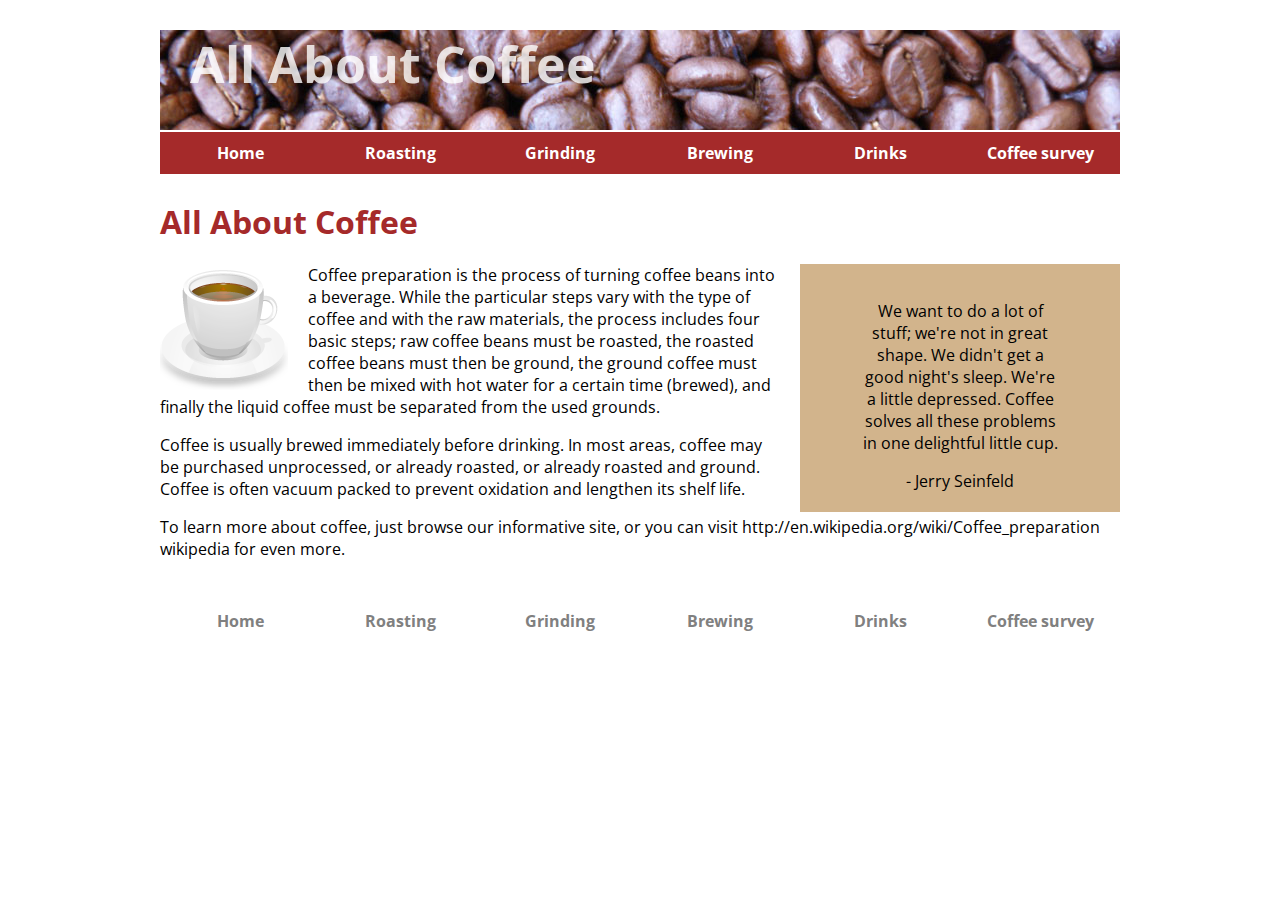
<file: index.html>
<!doctype html>
<html>
<head>
<meta charset="utf-8">
<title>All about coffee</title>
<link href='http://fonts.googleapis.com/css?family=Open+Sans' rel='stylesheet' type='text/css'>
<link href="style.css" rel="stylesheet" type="text/css"/>
</head>
<body>
<header>
<h1>All About Coffee</h1>
<nav>
<ul>
<li><a href="index.html">Home</a></li>
<li><a href="roasting.html">Roasting</a></li>
<li><a href="grinding.html">Grinding</a></li>
<li><a href="brewing.html">Brewing</a></li>
<li><a href="drinks.html">Drinks</a></li>
<li><a href="survey.html">Coffee survey</a></li>
</ul>
</nav>
</header>
<h1>All About Coffee</h1>
<aside>
<blockquote>We want to do a lot of stuff; we're not in great shape. We didn't get a good night's sleep. We're a little depressed. Coffee solves all these problems in one delightful little cup.</blockquote>
- Jerry Seinfeld
</aside>
<section>
<img class="photo-left" src="images/coffee-cup.png" alt="cup of coffe" width="128" high="128"/>
<p>Coffee preparation is the process of turning coffee beans into a beverage. While the particular steps vary with the type of coffee and with the raw materials, the process includes four basic steps; raw coffee beans must be roasted, the roasted coffee beans must then be ground, the ground coffee must then be mixed with hot water for a certain time (brewed), and finally the liquid coffee must be separated from the used grounds.</p>

<p>Coffee is usually brewed immediately before drinking. In most areas, coffee may be purchased unprocessed, or already roasted, or already roasted and ground. Coffee is often vacuum packed to prevent oxidation and lengthen its shelf life.</p>

<p>To learn more about coffee, just browse our informative site, or you can visit 
http://en.wikipedia.org/wiki/Coffee_preparation wikipedia for even more.</p>
</section>
<footer>
<nav>
<ul>
<li><a href="index.html">Home</a></li>
<li><a href="roasting.html">Roasting</a></li>
<li><a href="grinding.html">Grinding</a></li>
<li><a href="brewing.html">Brewing</a></li>
<li><a href="drinks.html">Drinks</a></li>
<li><a href="survey.html">Coffee survey</a></li>
</ul>
</nav>
</footer>
</body>
</html
</file>
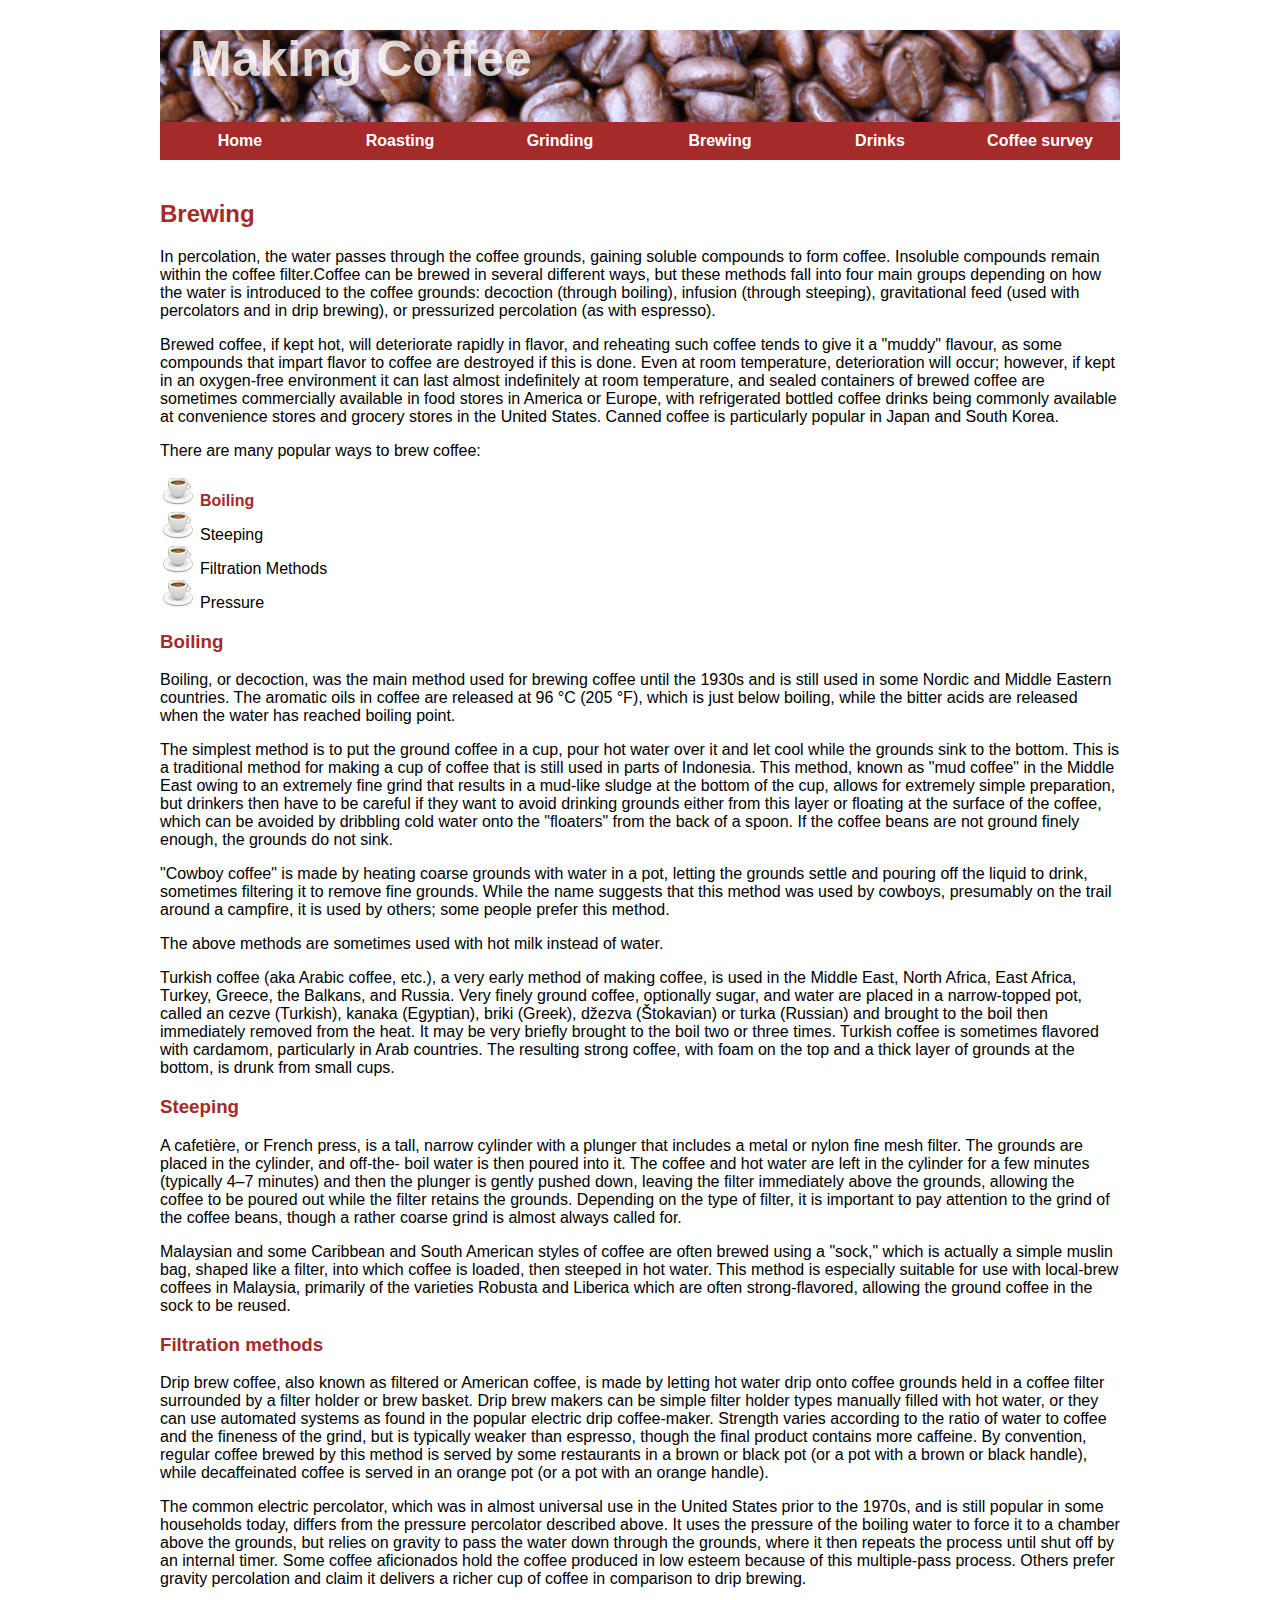
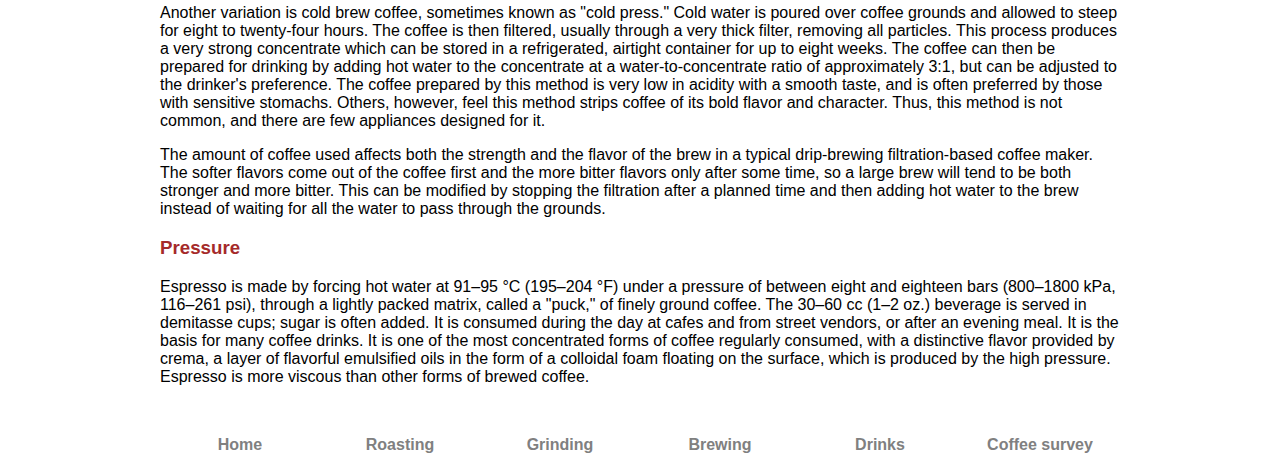
<file: brewing.html>
<!doctype html>
<html>
<head>
<meta charset="utf-8">
<title>Coffee Brewing</title>
<link href="https://fonts.googleapis.com/css2?family=Baloo+Bhaina+2&display=swap" rel="stylesheet" type="text/css">
<link href="style.css" rel="stylesheet" type="text/css"/>

</head>

<body>
<header>
<h1>Making Coffee</h1>
<nav>
<ul>
<li><a href="index.html">Home</a></li>
<li><a href="roasting.html">Roasting</a></li>
<li><a href="grinding.html">Grinding</a></li>
<li><a href="brewing.html">Brewing</a></li>
<li><a href="drinks.html">Drinks</a></li>
<li><a href="survey.html">Coffee survey</a></li>
</ul>
</nav>
</header>


<h2>Brewing</h2>

<p>In percolation, the water passes through the coffee grounds, gaining soluble compounds to form coffee. Insoluble compounds remain within the coffee filter.Coffee can be brewed in several different ways, but these methods fall into four main groups depending on how the water is introduced to the coffee grounds: decoction (through boiling), infusion (through steeping), gravitational feed (used with percolators and in drip brewing), or pressurized percolation (as with espresso).</p>

<p>Brewed coffee, if kept hot, will deteriorate rapidly in flavor, and reheating such coffee tends to give it a "muddy" flavour, as some compounds that impart flavor to coffee are destroyed if this is done. Even at room temperature, deterioration will occur; however, if kept in an oxygen-free environment it can last almost indefinitely at room temperature, and sealed containers of brewed coffee are sometimes commercially available in food stores in America or Europe, with refrigerated bottled coffee drinks being commonly available at convenience stores and grocery stores in the United States. Canned coffee is particularly popular in Japan and South Korea.</p>

<p>There are many popular ways to brew coffee:
<ul>
<li><a href="#boiling">Boiling</a></li>
<li>Steeping</li>
<li>Filtration Methods</li>
<li>Pressure</li>
</ul>
</p>
<h3 id="boiling">Boiling</h3>
<section>
<p>Boiling, or decoction, was the main method used for brewing coffee until the 1930s and is still used in some Nordic and Middle Eastern countries. The aromatic oils in coffee are released at 96 °C (205 °F), which is just below boiling, while the bitter acids are released when the water has reached boiling point.</p>

<p>The simplest method is to put the ground coffee in a cup, pour hot water over it and let cool while the grounds sink to the bottom. This is a traditional method for making a cup of coffee that is still used in parts of Indonesia. This method, known as "mud coffee" in the Middle East owing to an extremely fine grind that results in a mud-like sludge at the bottom of the cup, allows for extremely simple preparation, but drinkers then have to be careful if they want to avoid drinking grounds either from this layer or floating at the surface of the coffee, which can be avoided by dribbling cold water onto the "floaters" from the back of a spoon. If the coffee beans are not ground finely enough, the grounds do not sink.</p>

<p>"Cowboy coffee" is made by heating coarse grounds with water in a pot, letting the grounds settle and pouring off the liquid to drink, sometimes filtering it to remove fine grounds. While the name suggests that this method was used by cowboys, presumably on the trail around a campfire, it is used by others; some people prefer this method.</p>

<p>The above methods are sometimes used with hot milk instead of water.

<p>Turkish coffee (aka Arabic coffee, etc.), a very early method of making coffee, is used in the Middle East, North Africa, East Africa, Turkey, Greece, the Balkans, and Russia. Very finely ground coffee, optionally sugar, and water are placed in a narrow-topped pot, called an cezve (Turkish), kanaka (Egyptian), briki (Greek), džezva (Štokavian) or turka (Russian) and brought to the boil then immediately removed from the heat. It may be very briefly brought to the boil two or three times. Turkish coffee is sometimes flavored with cardamom, particularly in Arab countries. The resulting strong coffee, with foam on the top and a thick layer of grounds at the bottom, is drunk from small cups.</p>
</section>
<h3>Steeping</h3>
<section>
<p>A cafetière, or French press, is a tall, narrow cylinder with a plunger that includes a metal or nylon fine mesh filter. The grounds are placed in the cylinder, and off-the- boil water is then poured into it. The coffee and hot water are left in the cylinder for a few minutes (typically 4–7 minutes) and then the plunger is gently pushed down, leaving the filter immediately above the grounds, allowing the coffee to be poured out while the filter retains the grounds. Depending on the type of filter, it is important to pay attention to the grind of the coffee beans, though a rather coarse grind is almost always called for.</p>

<p>Malaysian and some Caribbean and South American styles of coffee are often brewed using a "sock," which is actually a simple muslin bag, shaped like a filter, into which coffee is loaded, then steeped in hot water. This method is especially suitable for use with local-brew coffees in Malaysia, primarily of the varieties Robusta and Liberica which are often strong-flavored, allowing the ground coffee in the sock to be reused.</p>
</section>
<h3>Filtration methods</h3>
<section>
<p>Drip brew coffee, also known as filtered or American coffee, is made by letting hot water drip onto coffee grounds held in a coffee filter surrounded by a filter holder or brew basket. Drip brew makers can be simple filter holder types manually filled with hot water, or they can use automated systems as found in the popular electric drip coffee-maker. Strength varies according to the ratio of water to coffee and the fineness of the grind, but is typically weaker than espresso, though the final product contains more caffeine. By convention, regular coffee brewed by this method is served by some restaurants in a brown or black pot (or a pot with a brown or black handle), while decaffeinated coffee is served in an orange pot (or a pot with an orange handle).</p>

<p>The common electric percolator, which was in almost universal use in the United States prior to the 1970s, and is still popular in some households today, differs from the pressure percolator described above. It uses the pressure of the boiling water to force it to a chamber above the grounds, but relies on gravity to pass the water down through the grounds, where it then repeats the process until shut off by an internal timer. Some coffee aficionados hold the coffee produced in low esteem because of this multiple-pass process. Others prefer gravity percolation and claim it delivers a richer cup of coffee in comparison to drip brewing.</p>

<p>Another variation is cold brew coffee, sometimes known as "cold press." Cold water is poured over coffee grounds and allowed to steep for eight to twenty-four hours. The coffee is then filtered, usually through a very thick filter, removing all particles. This process produces a very strong concentrate which can be stored in a refrigerated, airtight container for up to eight weeks. The coffee can then be prepared for drinking by adding hot water to the concentrate at a water-to-concentrate ratio of approximately 3:1, but can be adjusted to the drinker's preference. The coffee prepared by this method is very low in acidity with a smooth taste, and is often preferred by those with sensitive stomachs. Others, however, feel this method strips coffee of its bold flavor and character. Thus, this method is not common, and there are few appliances designed for it.</p>

<p>The amount of coffee used affects both the strength and the flavor of the brew in a typical drip-brewing filtration-based coffee maker. The softer flavors come out of the coffee first and the more bitter flavors only after some time, so a large brew will tend to be both stronger and more bitter. This can be modified by stopping the filtration after a planned time and then adding hot water to the brew instead of waiting for all the water to pass through the grounds.</p>
</section>
<h3>Pressure</h3>
<section>
<p>Espresso is made by forcing hot water at 91–95 °C (195–204 °F) under a pressure of between eight and eighteen bars (800–1800 kPa, 116–261 psi), through a lightly packed matrix, called a "puck," of finely ground coffee. The 30–60 cc (1–2 oz.) beverage is served in demitasse cups; sugar is often added. It is consumed during the day at cafes and from street vendors, or after an evening meal. It is the basis for many coffee drinks. It is one of the most concentrated forms of coffee regularly consumed, with a distinctive flavor provided by crema, a layer of flavorful emulsified oils in the form of a colloidal foam floating on the surface, which is produced by the high pressure. Espresso is more viscous than other forms of brewed coffee.</p>
</section>
<footer>
<nav>
<ul>
<li><a href="index.html">Home</a></li>
<li><a href="roasting.html">Roasting</a></li>
<li><a href="grinding.html">Grinding</a></li>
<li><a href="brewing.html">Brewing</a></li>
<li><a href="drinks.html">Drinks</a></li>
<li><a href="survey.html">Coffee survey</a></li>
</ul>
</nav>
</footer>
</body>
</html>
</file>
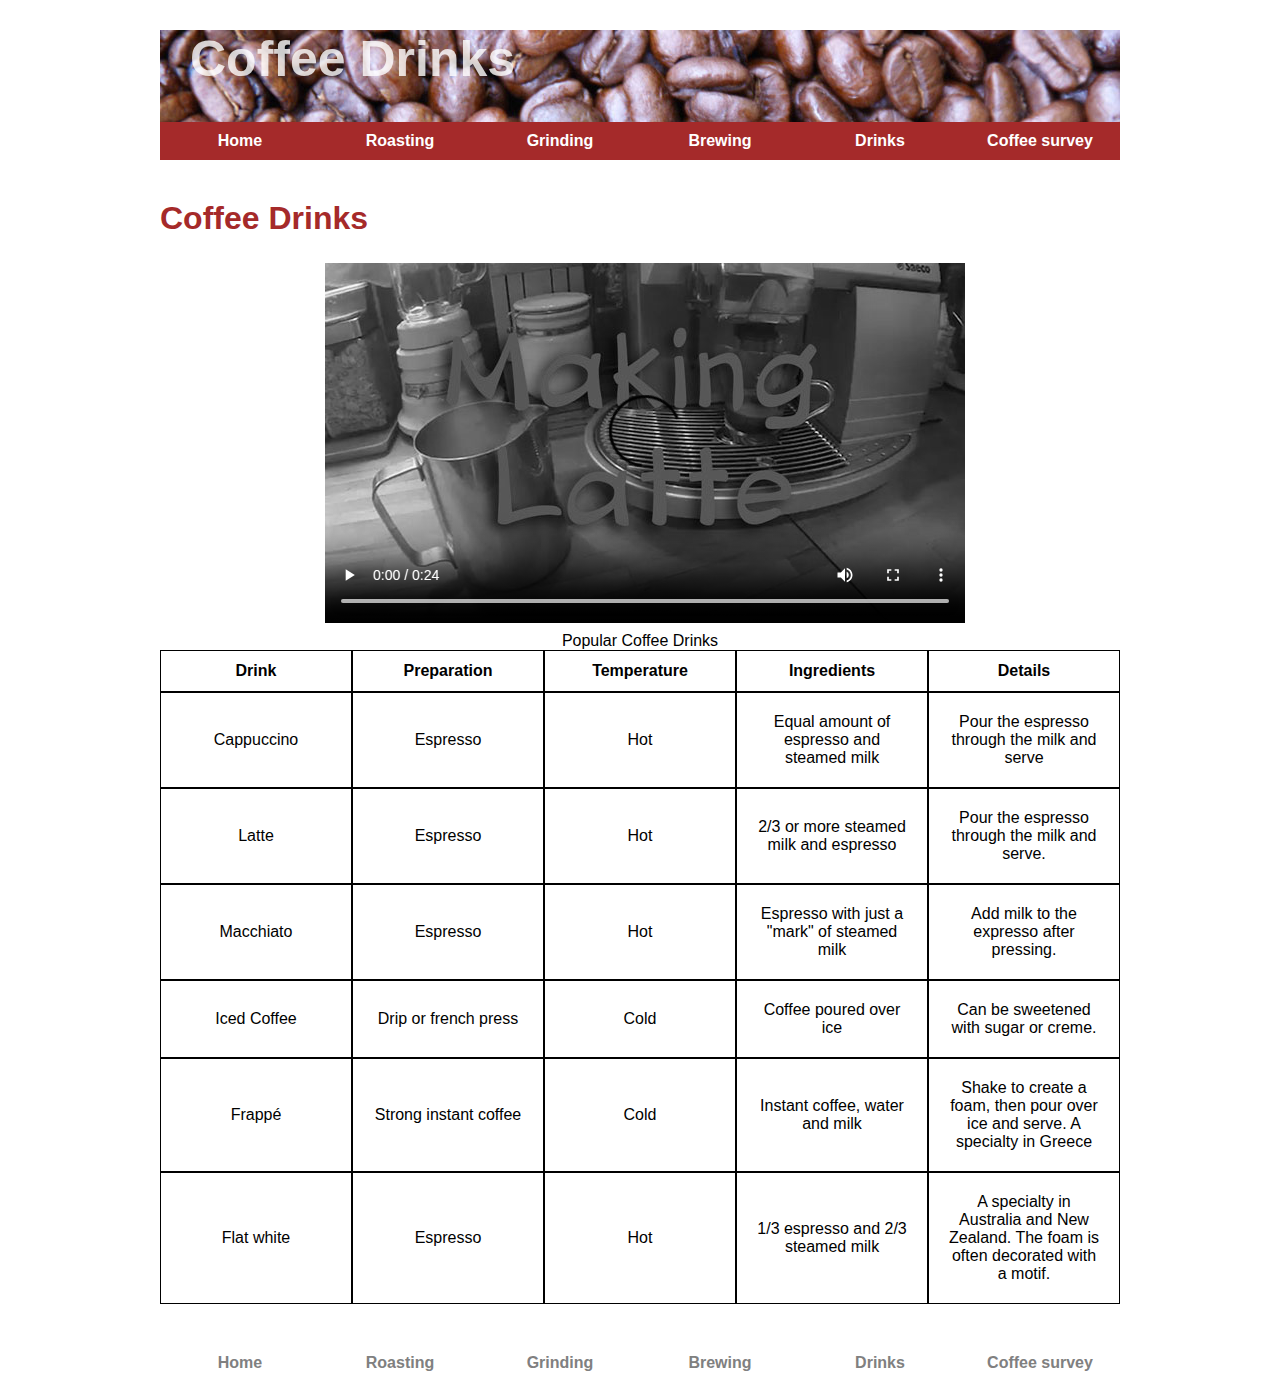
<file: drinks.html>
<!doctype html>
<html>
<head>
<meta charset="utf-8">
<title>Coffee Drinks</title>
<link href="https://fonts.googleapis.com/css2?family=Baloo+Bhaina+2&display=swap" rel="stylesheet">
<link href="style.css" rel="stylesheet" type="text/css"/>
</head>

<body>
<header>
<h1>Coffee Drinks</h1>
<nav>
<ul>
<li><a href="index.html">Home</a></li>
<li><a href="roasting.html">Roasting</a></li>
<li><a href="grinding.html">Grinding</a></li>
<li><a href="brewing.html">Brewing</a></li>
<li><a href="drinks.html">Drinks</a></li>
<li><a href="survey.html">Coffee survey</a></li>
</ul>
</nav>
</header>
<h1>Coffee Drinks</h1>
<video width="640" height="360" controls poster="latte-poster.JPG">
<source src="latte-pour.mp4" type="video/mp4"/>
Your browser does not support video playback
</video>

<table>
<caption>Popular Coffee Drinks</caption>
<tr>
<th>Drink</th>
<th>Preparation</th>
<th>Temperature</th>
<th>Ingredients</th>
<th>Details</th>
</tr>
<tr>
<td>Cappuccino</td>
<td>Espresso</td>
<td>Hot</td>
<td>Equal amount of espresso and steamed milk</td>
<td>Pour the espresso through the milk and serve</td>
</tr>
<tr>
<td>Latte</td>
<td>Espresso</td>
<td>Hot</td>
<td>2/3 or more steamed milk and espresso</td>
<td>Pour the espresso through the milk and serve.</td>
</tr>
<tr>
<td>Macchiato</td>
<td>Espresso</td>
<td>Hot</td>
<td>Espresso with just a "mark" of steamed milk</td>
<td>Add milk to the expresso after pressing.</td>
</tr>
<tr>
<td>Iced Coffee</td>
<td>Drip or french press</td>
<td>Cold</td>
<td>Coffee poured over ice</td>
<td>Can be sweetened with sugar or creme.</td>
</tr>
<tr>
<td>Frappé</td>
<td>Strong instant coffee</td>
<td>Cold</td>
<td>Instant coffee, water and milk </td>
<td>Shake to create a foam, then pour over ice and serve. A specialty in Greece</td>
</tr>
<tr>
<td>Flat white</td>
<td>Espresso</td>
<td>Hot</td>
<td>1/3 espresso and 2/3 steamed milk</td>
<td>A specialty in Australia and New Zealand. The foam is often decorated with a motif.</td>
</tr>
</table>
<footer>
<nav>
<ul>
<li><a href="index.html">Home</a></li>
<li><a href="roasting.html">Roasting</a></li>
<li><a href="grinding.html">Grinding</a></li>
<li><a href="brewing.html">Brewing</a></li>
<li><a href="drinks.html">Drinks</a></li>
<li><a href="survey.html">Coffee survey</a></li>
</ul>
</nav>
</footer>
</body>
</html>
</file>
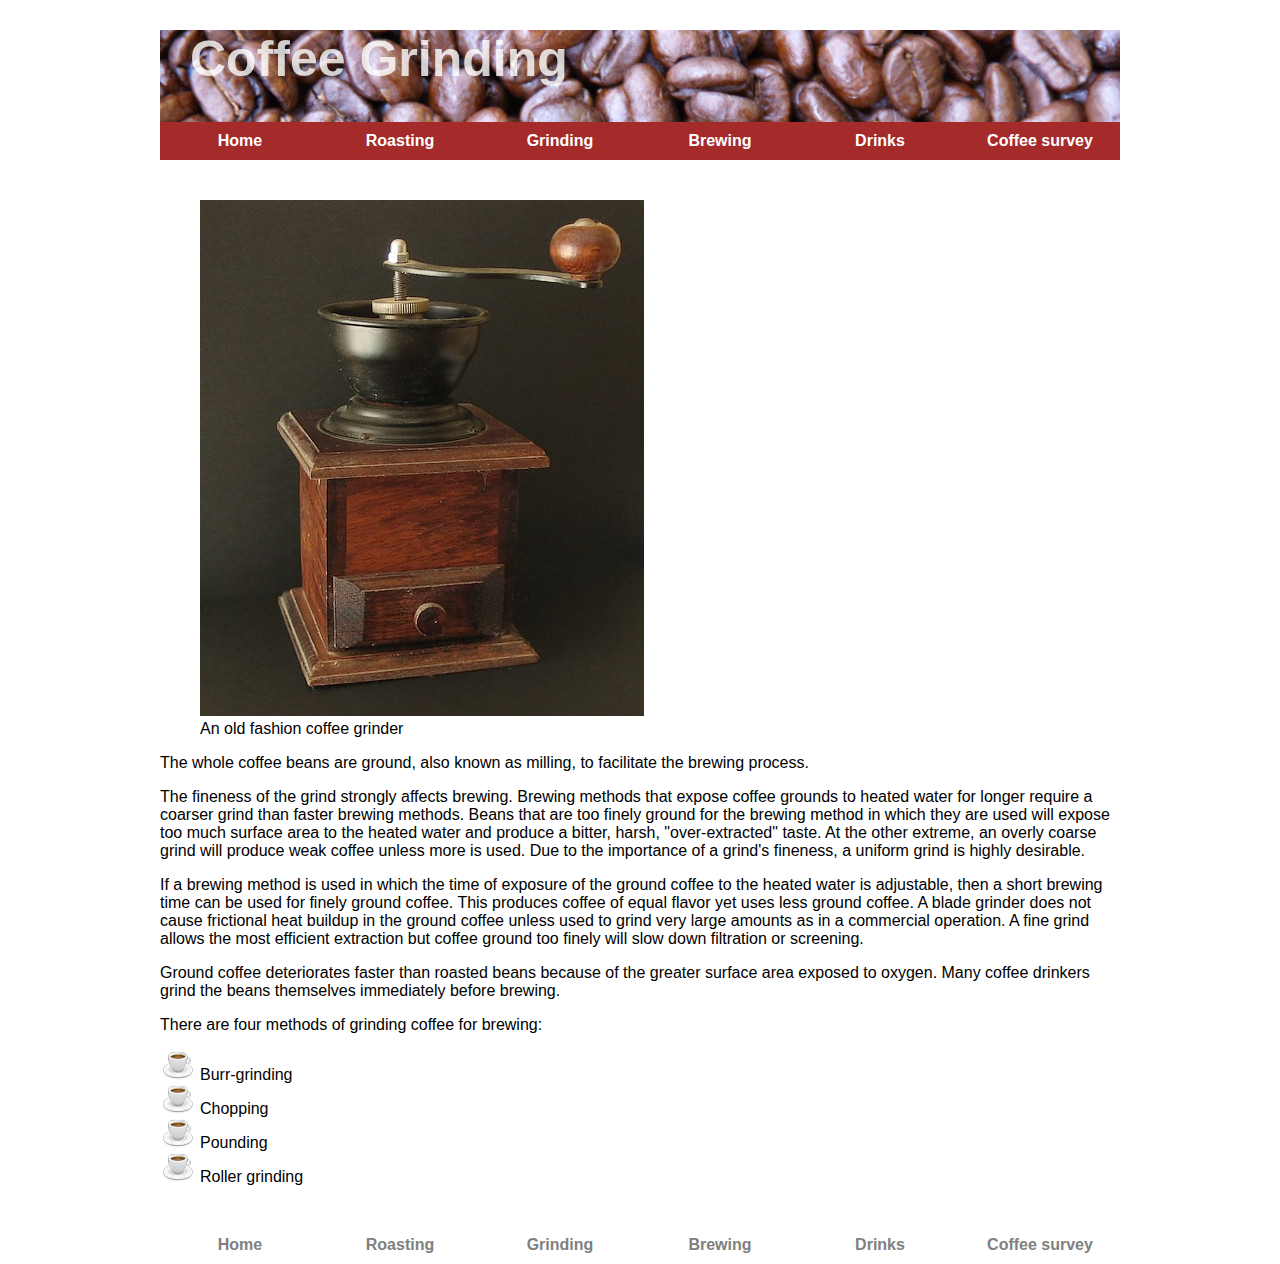
<file: grinding.html>
<!doctype html>
<html>
<head>
<meta charset="utf-8">
<title>Coffee Grinding</title>
<link href="https://fonts.googleapis.com/css2?family=Baloo+Bhaina+2&display=swap" rel="stylesheet">
<link href="style.css" rel="stylesheet" type="text/css"/>
</head>

<body>
<header>
<h1>Coffee Grinding</h1>
<nav>
<ul>
<li><a href="index.html">Home</a></li>
<li><a href="roasting.html">Roasting</a></li>
<li><a href="grinding.html">Grinding</a></li>
<li><a href="brewing.html">Brewing</a></li>
<li><a href="drinks.html">Drinks</a></li>
<li><a href="survey.html">Coffee survey</a></li>
</ul>
</nav>
</header>

<figure>
<img src="images/coffee-grinder.jpg" width="444" high="516"/>
<figcaption>An old fashion coffee grinder</figcaption>
</figure>
<p>The whole coffee beans are ground, also known as milling, to facilitate the brewing process.</p>

<p>The fineness of the grind strongly affects brewing. Brewing methods that expose coffee grounds to heated water for longer require a coarser grind than faster brewing methods. Beans that are too finely ground for the brewing method in which they are used will expose too much surface area to the heated water and produce a bitter, harsh, "over-extracted" taste. At the other extreme, an overly coarse grind will produce weak coffee unless more is used. Due to the importance of a grind's fineness, a uniform grind is highly desirable.</p>

<p>If a brewing method is used in which the time of exposure of the ground coffee to the heated water is adjustable, then a short brewing time can be used for finely ground coffee. This produces coffee of equal flavor yet uses less ground coffee. A blade grinder does not cause frictional heat buildup in the ground coffee unless used to grind very large amounts as in a commercial operation. A fine grind allows the most efficient extraction but coffee ground too finely will slow down filtration or screening.</p>

<p>Ground coffee deteriorates faster than roasted beans because of the greater surface area exposed to oxygen. Many coffee drinkers grind the beans themselves immediately before brewing.</p>

<p>There are four methods of grinding coffee for brewing: 
<ul>
<li>Burr-grinding</li>
<li>Chopping</li>
<li>Pounding</li>
<li>Roller grinding</li>
</ul>
</p>
<footer>
<nav>
<ul>
<li><a href="index.html">Home</a></li>
<li><a href="roasting.html">Roasting</a></li>
<li><a href="grinding.html">Grinding</a></li>
<li><a href="brewing.html">Brewing</a></li>
<li><a href="drinks.html">Drinks</a></li>
<li><a href="survey.html">Coffee survey</a></li>
</ul>
</nav>
</footer>
</body>
</html>
</file>
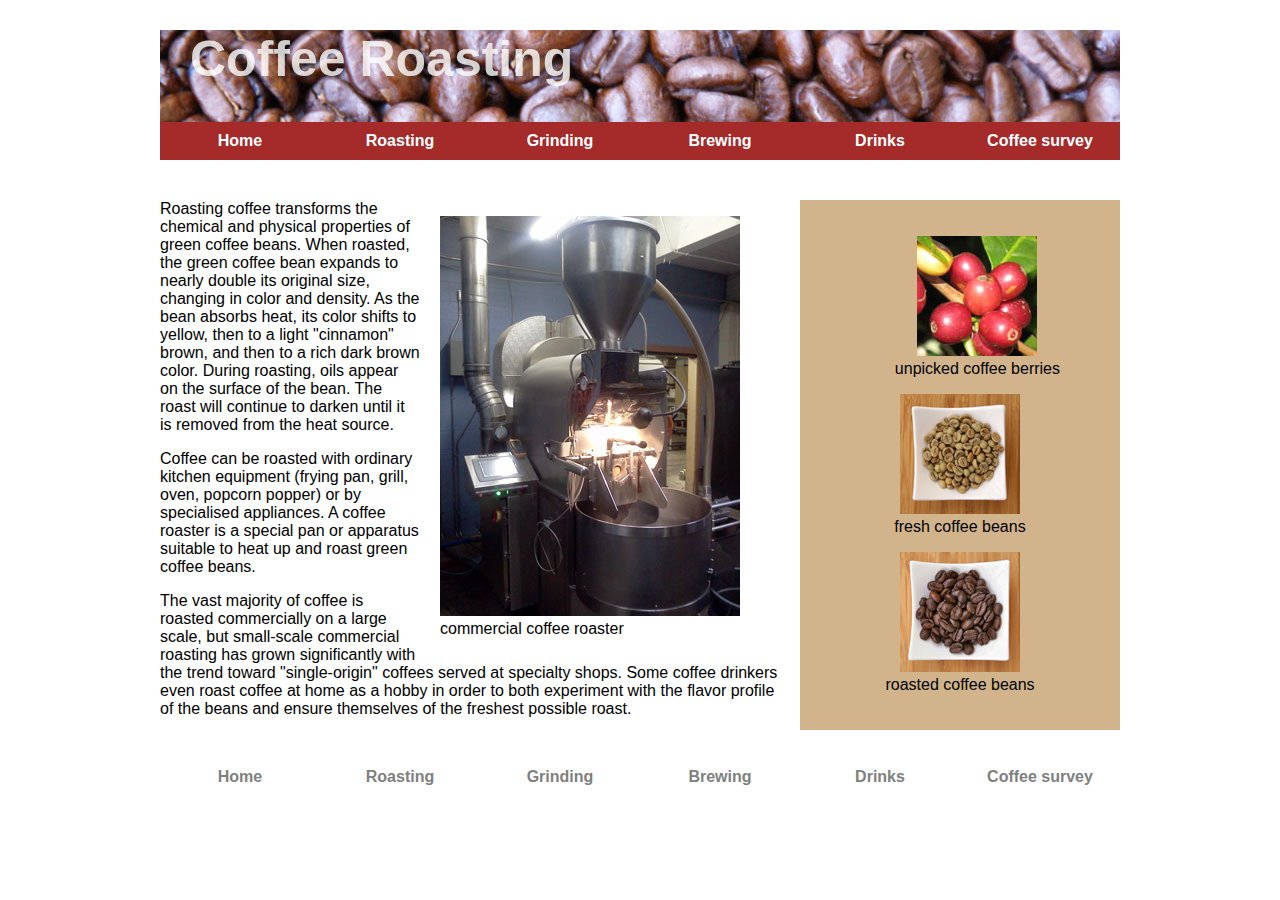
<file: roasting.html>
<!doctype html>
<html>
<head>
<meta charset="utf-8">
<title>Coffee Roasting</title>
<link href="https://fonts.googleapis.com/css2?family=Baloo+Bhaina+2&display=swap" rel="stylesheet">
<link href="style.css" rel="stylesheet" type="text/css"/>
<head>
<body>
<header>
<h1>Coffee Roasting</h1>
<nav>
<ul>
<li><a href="index.html">Home</a></li>
<li><a href="roasting.html">Roasting</a></li>
<li><a href="grinding.html">Grinding</a></li>
<li><a href="brewing.html">Brewing</a></li>
<li><a href="drinks.html">Drinks</a></li>
<li><a href="survey.html">Coffee survey</a></li>
</ul>
</nav>
</header>

<aside>
<figure class="photo-right">
<img src="images/coffee-berries.jpg" alt="unpicked coffee berries"/>
	<figcaption>unpicked coffee berries</figcaption>
</figure>
<figure>
<img src="images/fresh-beans.jpg" alt="fresh coffee beans"/>
	<figcaption>fresh coffee beans</figcaption>
</figure>
<figure>
<img src="images/roasted-beans.jpg" alt="roasted coffee beans"/>
	<figcaption>roasted coffee beans</figcaption>
</figure>
</aside>
<section>
<figure class="photo-right">
<img src="images/commercial-roaster.jpg" alt="commercial coffee roaster"/>
	<figcaption>commercial coffee roaster</figcaption>
</figure>

<p>Roasting coffee transforms the chemical and physical properties of green coffee beans. When roasted, the green coffee bean expands to nearly double its original size, changing in color and density. As the bean absorbs heat, its color shifts to yellow, then to a light "cinnamon" brown, and then to a rich dark brown color. During roasting, oils appear on the surface of the bean. The roast will continue to darken until it is removed from the heat source.</p>

<p>Coffee can be roasted with ordinary kitchen equipment (frying pan, grill, oven, popcorn popper) or by specialised appliances. A coffee roaster is a special pan or apparatus suitable to heat up and roast green coffee beans.</p>

<p>The vast majority of coffee is roasted commercially on a large scale, but small-scale commercial roasting has grown significantly with the trend toward "single-origin" coffees served at specialty shops. Some coffee drinkers even roast coffee at home as a hobby in order to both experiment with the flavor profile of the beans and ensure themselves of the freshest possible roast.</p>
</section>
<footer>
<nav>
<ul>
<li><a href="index.html">Home</a></li>
<li><a href="roasting.html">Roasting</a></li>
<li><a href="grinding.html">Grinding</a></li>
<li><a href="brewing.html">Brewing</a></li>
<li><a href="drinks.html">Drinks</a></li>
<li><a href="survey.html">Coffee survey</a></li>
</ul>
</nav>
</footer>
</body>
</html>
</file>
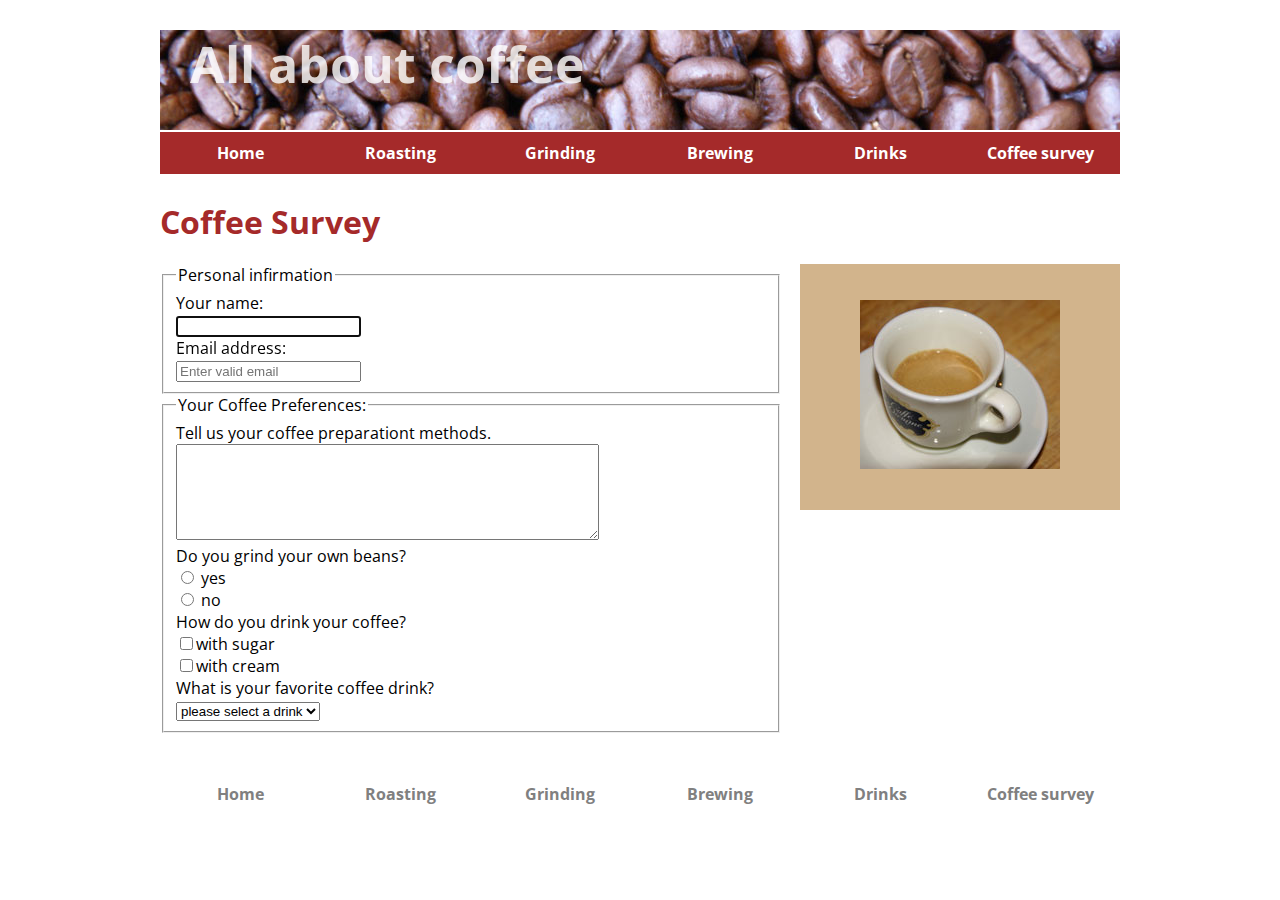
<file: survey.html>
<!doctype html>
<html>
<head>
<meta charset="utf-8">
<title>Coffee Survey</title>
<link href='http://fonts.googleapis.com/css?family=Open+Sans' rel='stylesheet' type='text/css'>
<link href="style.css" rel="stylesheet" type="text/css"/>
</head>

<body>
<header>
<h1>All about coffee</h1>
<nav>
<ul>
<li><a href="index.html">Home</a></li>
<li><a href="roasting.html">Roasting</a></li>
<li><a href="grinding.html">Grinding</a></li>
<li><a href="brewing.html">Brewing</a></li>
<li><a href="drinks.html">Drinks</a></li>
<li><a href="survey.html">Coffee survey</a></li>
</ul>
</nav>
</header>
<h1>Coffee Survey</h1>
<aside>
<figure>
<img src="images/espresso.jpg" alt="a cup of espresso" />
</figure>
</aside>
<form action="form-submit.php" method="get">
<fieldset>
<legend>Personal infirmation</legend>
<label for="first-name">Your name:</label><br/>
<input type="text" name="first name" autofocus required id="first-name"/>
<br/>
<label for="email">Email address:</label><br/>
<input type="email" name="email" placeholder="Enter valid email" required id="email"/>
</fieldset>
<fieldset>
<legend>Your Coffee Preferences:</legend>
Tell us your coffee preparationt methods.<br/>
<textarea type="message" id="message" cols="50" rows="6"></textarea>

<br/>
Do you grind your own beans?<br/>
<input type="radio"> yes</br>
<input type="radio"> no
<br/>
How do you drink your coffee?<br/>
<input type="checkbox">with sugar<br/>
<input type="checkbox">with cream
<br/>
What is your favorite coffee drink?
<br/>
<select name="dropdown" id="dropdown">
<option value="o1">please select a drink</option>
<option value="o2">drip coffee</option>
<option value="o3">french press</option>
<option value="o4">espresso</option>
<option value="o5">latte</option>
<option value="o6">flavored</option>
</select>
</fieldset>
<footer>
<nav>
<ul>
<li><a href="index.html">Home</a></li>
<li><a href="roasting.html">Roasting</a></li>
<li><a href="grinding.html">Grinding</a></li>
<li><a href="brewing.html">Brewing</a></li>
<li><a href="drinks.html">Drinks</a></li>
<li><a href="survey.html">Coffee survey</a></li>
</ul>
</nav>
</footer>
</body>
</html>
</file>
<file: style.css>
body{
	font-family: 'Open Sans', sans-serif;
	margin:0 auto;
	width:960px;
}
h1, h2, h3 {
color:brown;
}
ul {
list-style-image: url("images/tiny-coffee-cup.gif");
}
a:link, a:visited {
text-decoration:none;
color:brown;
font-weight:bold;
}
a:hover {
color:black;
}
nav ul {
list-style-type:none;
padding:0;
}
nav li {
display:inline;
float:left;
}
nav a:link, nav a:visited{
background-color:brown;
color:white;
display:block;
width:160px;
text-align:center;
padding: 10px 0;
}
nav a:hover {
background-color:black;
}
aside{
	width:280px;
	float:right;
	background-color:tan;
	text-align:center;
	font-weight:blod;
	padding:20px;
	margin-left:20px;
}
.photo-left{
	float:left;
	margin-right:20px;
}
.photo-right{
	float:right;
	margin-left:20px;
}
header{
	background-image:url("images/coffee-beans.jpg");
	height:100px;
	margin-bottom:70px;
}
header h1{
	color:rgba(256,256,256,0.8);
margin-left:30px;
margin-top:30px;
font-size:50px;
}
footer{
	margin:40px 0;
}
footer nav a:link,footer nav a:visited{
	color:gray;
	text-decoration:none;
	display:black;
	width:160px;
	text-align:center;
	background-color:white;
}
footer nav a:hover{
	color:black;
	
}
td,th{
border:1px solid black;
width:20%;
text-align:center;
padding:5px;
}
table{
border-spacing:0px;
}
th{
height:30px;
}
td{
text-align:center;
padding:20px;
}
video{
margin:5px;	
padding-left:160px;
-webkit-filter:grayscale(100%);
-moz-filter:grayscale(100%);
filter:grayscale(100%);
}
</file>
